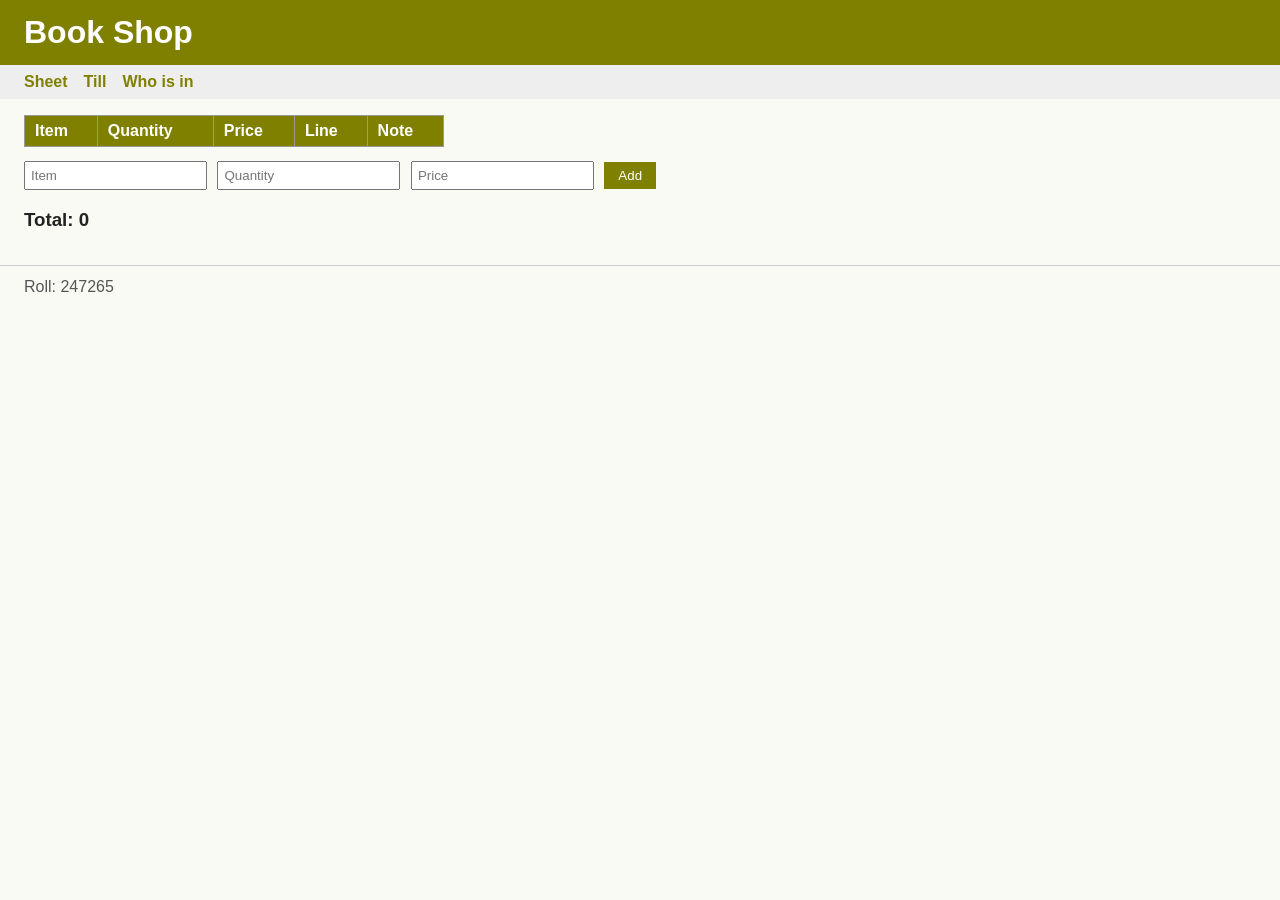
<file: index.html>
<!DOCTYPE html>
<html lang="en"><head><meta charset="utf-8"><title>Bus office - Sheet</title>
<link rel="stylesheet" href="style.css"></head><body>
<header><h1>Book Shop</h1></header>
<nav><a href="index.html">Sheet</a><a href="till.html">Till</a><a href="who.html">Who is in</a></nav>
<main>
<table>
<thead><tr><th>Item</th><th>Quantity</th><th>Price</th><th>Line</th><th>Note</th></tr></thead>
<tbody id="rows"></tbody>
</table>

<div>
<input id="item" placeholder="Item">
<input id="qty" placeholder="Quantity">
<input id="price" placeholder="Price">
<button id="add">Add</button>
</div>

<h3>Total: <span id="total">0</span></h3>
<div id="kinds"></div>
</main>
<footer>Roll: 247265</footer>
<script src="sheet.js"></script>
</body></html>
</file>
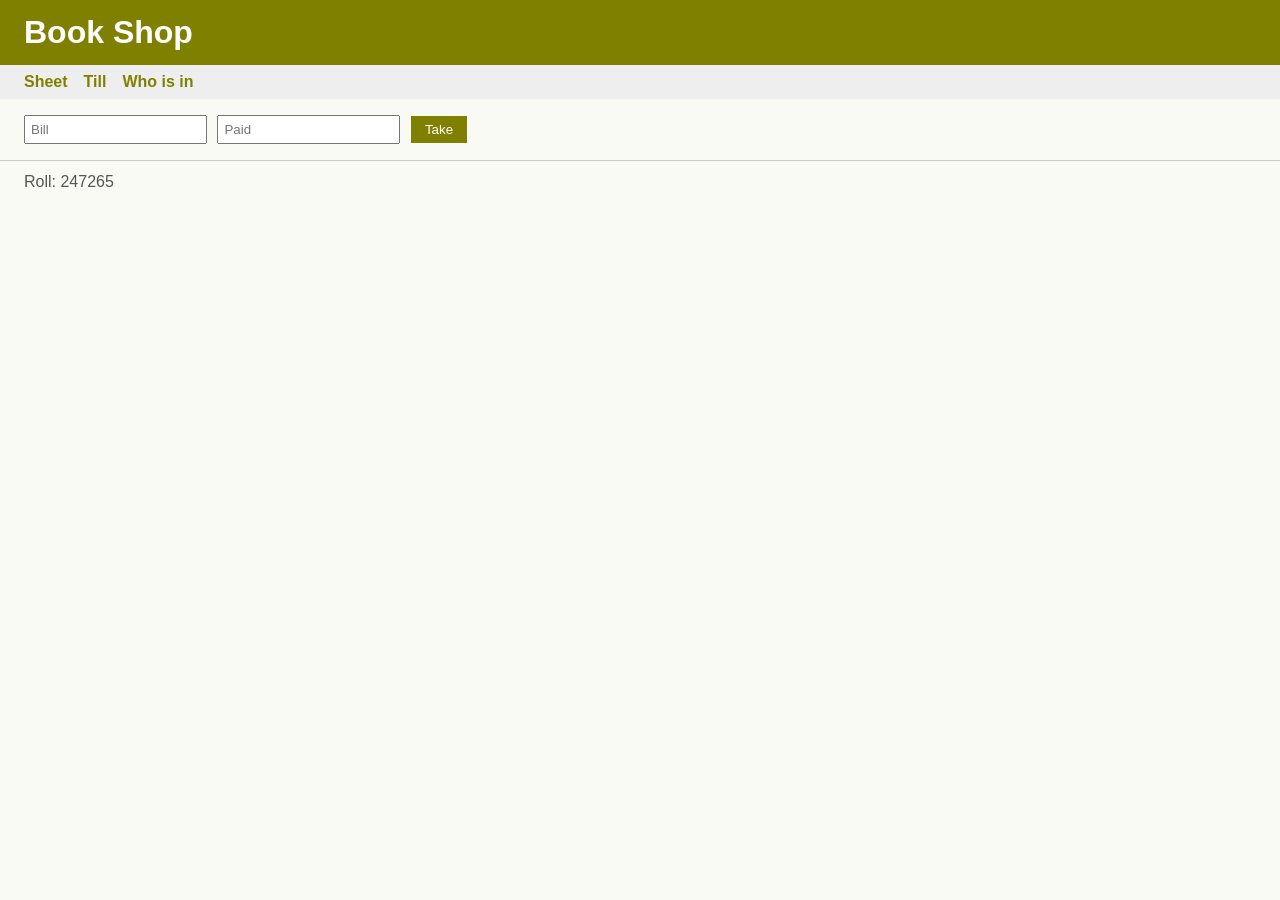
<file: till.html>
<!DOCTYPE html>
<html lang="en"><head><meta charset="utf-8"><title>Bus office - Till</title>
<link rel="stylesheet" href="style.css"></head><body>
<header><h1>Book Shop</h1></header>
<nav><a href="index.html">Sheet</a><a href="till.html">Till</a><a href="who.html">Who is in</a></nav>
<main>
<div>
<input id="bill" placeholder="Bill">
<input id="paid" placeholder="Paid">
<button id="take">Take</button>
</div>
<div id="out"></div>
</main>
<footer>Roll: 247265</footer>
<script src="till.js"></script>
</body></html>
</file>
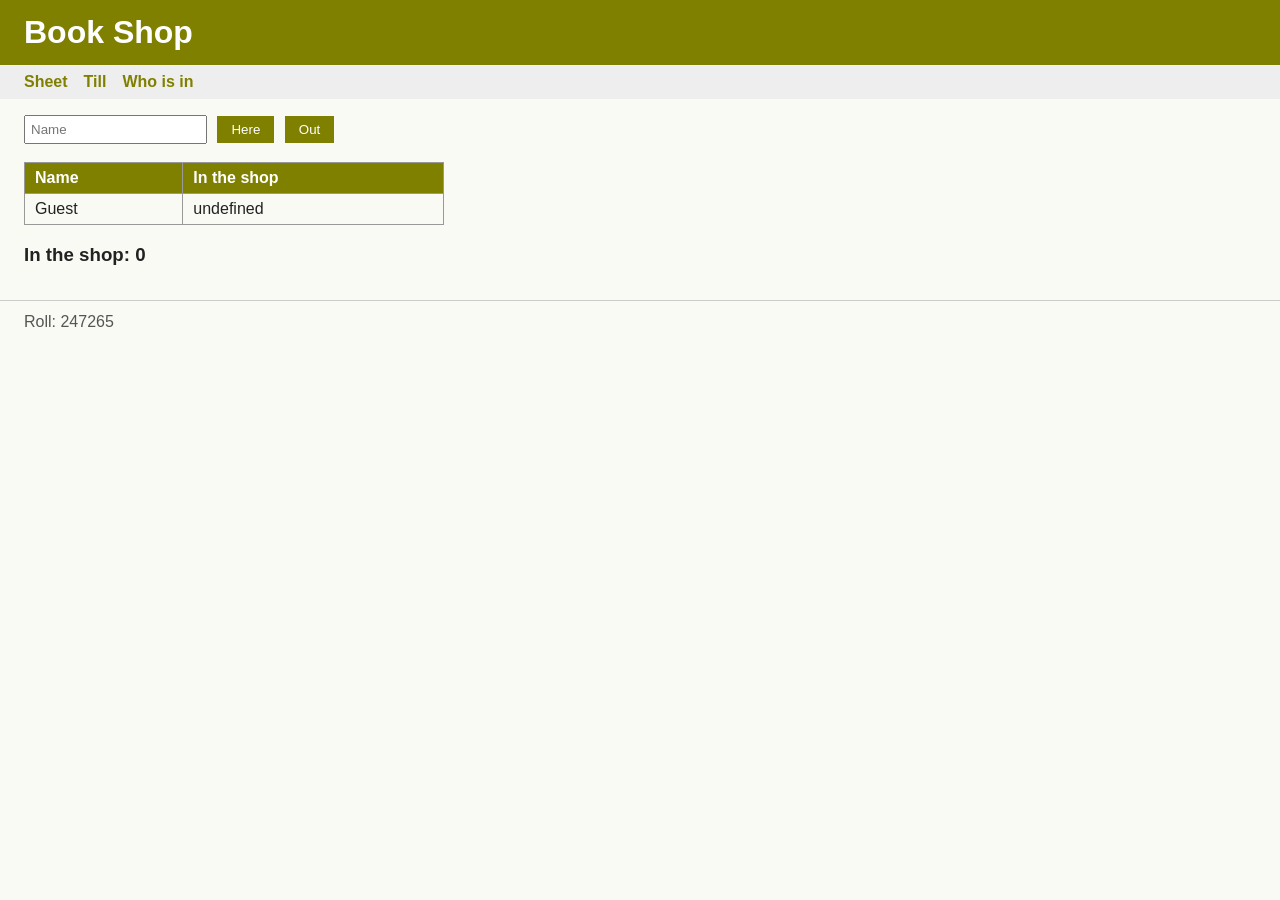
<file: who.html>
<!DOCTYPE html>
<html lang="en"><head><meta charset="utf-8"><title>Bus office - Who is in</title>
<link rel="stylesheet" href="style.css"></head><body>
<header><h1>Book Shop</h1></header>
<nav><a href="index.html">Sheet</a><a href="till.html">Till</a><a href="who.html">Who is in</a></nav>
<main>
<div>
<input id="name" placeholder="Name">
<button id="here">Here</button>
<button id="out">Out</button>
</div>
<br>
<table>
<thead><tr><th>Name</th><th>In the shop</th></tr></thead>
<tbody id="list"></tbody>
</table>
<h3>In the shop: <span id="count">0</span></h3>
</main>
<footer>Roll: 247265</footer>
<script src="who.js"></script>
</body></html>
</file>
<file: style.css>
body{font-family:Arial,sans-serif;margin:0;background:#fafaf5;color:#222}
header{background:olive;padding:14px 24px}
header h1{margin:0;color:white}
nav{background:#eee;padding:8px 24px}
nav a{margin-right:16px;color:olive;font-weight:bold;text-decoration:none}
main{padding:16px 24px}
table{border-collapse:collapse;min-width:420px;margin-bottom:14px}
th,td{border:1px solid #999;padding:6px 10px;text-align:left}
th{background:olive;color:white}
input{padding:5px;margin-right:6px}
button{padding:6px 14px;background:olive;color:white;border:0;cursor:pointer;margin-right:6px}
footer{padding:12px 24px;color:#555;border-top:1px solid #ccc}
p{margin:4px 0}
</file>
